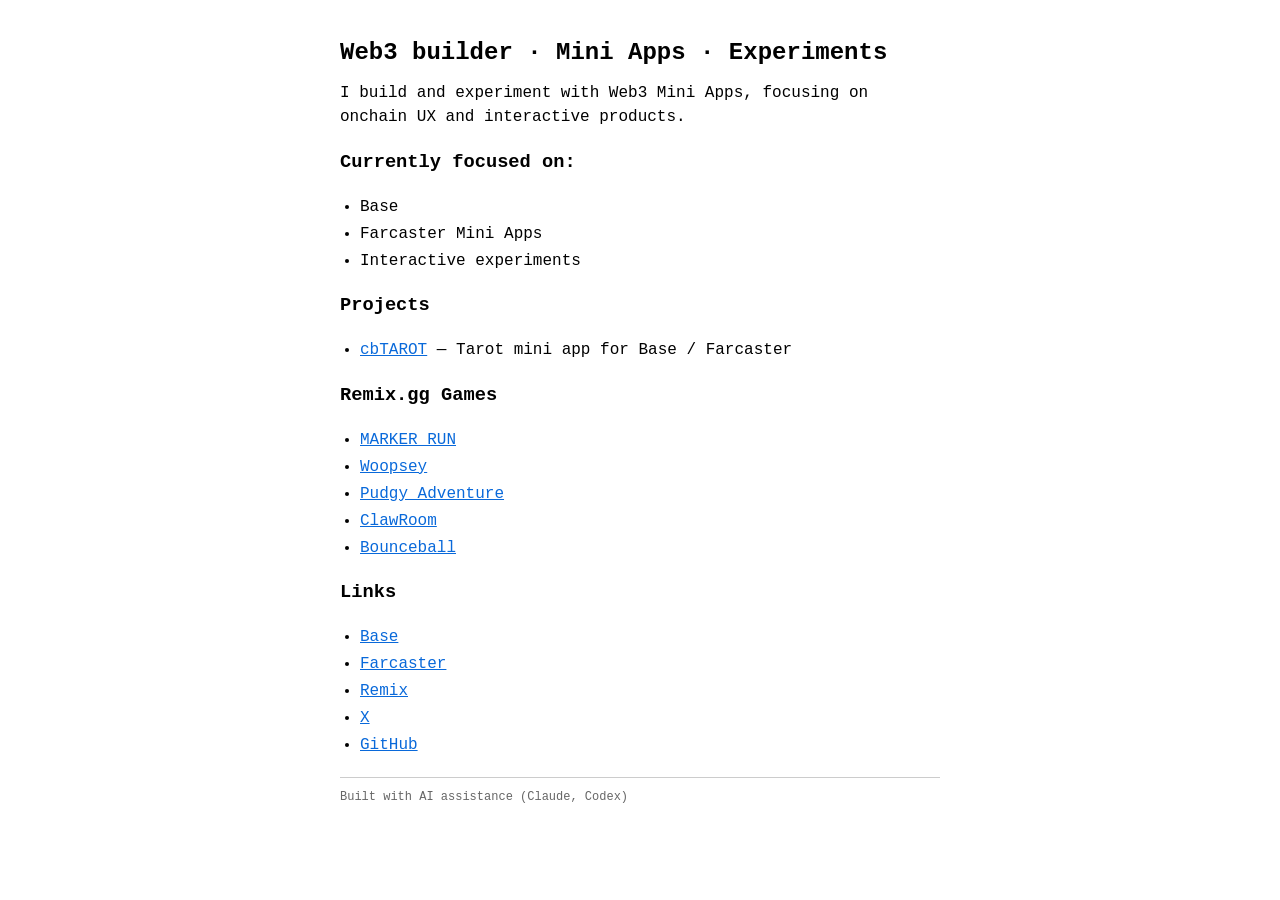
<file: index.html>
<!DOCTYPE html>
<html lang="en">
<head>
    <meta charset="UTF-8">
    <meta name="viewport" content="width=device-width, initial-scale=1.0">
    <meta name="talentapp:project_verification" content="10eeb9c667c5edb87c287e41d082af4ce6b15f4ef0b662441b02d8143158ba45501e1047c68e49a6883d0135640671f6f64967bbcfabbca27f92173bc466dbe9">
    <title>0xagcheth</title>
    <style>
        body {
            font-family: 'Courier New', 'Courier', monospace;
            background-color: #fff;
            color: #000;
            max-width: 600px;
            margin: 0 auto;
            padding: 20px;
            line-height: 1.5;
        }
        
        a {
            color: #0969da;
            text-decoration: underline;
        }
        
        a:hover {
            text-decoration: none;
        }
        
        h2 {
            margin: 15px 0 10px 0;
        }
        
        p {
            margin: 5px 0;
        }
        
        ul {
            margin: 5px 0;
            padding-left: 20px;
        }
        
        li {
            margin: 3px 0;
        }
        
        .footer {
            margin-top: 20px;
            padding-top: 10px;
            border-top: 1px solid #ccc;
            font-size: 12px;
            color: #666;
        }
    </style>
</head>
<body>
<h2>Web3 builder · Mini Apps · Experiments</h2>

<p>I build and experiment with Web3 Mini Apps, focusing on onchain UX and interactive products.</p>

<h3>Currently focused on:</h3>
<ul>
<li>Base</li>
<li>Farcaster Mini Apps</li>
<li>Interactive experiments</li>
</ul>

<h3>Projects</h3>
<ul>
<li><a href="https://github.com/0xagcheth/cbTAROT">cbTAROT</a> — Tarot mini app for Base / Farcaster</li>
</ul>

<h3>Remix.gg Games</h3>
<ul>
<li><a href="https://remix.gg/g/7871e013-2690-4265-ad8a-a1383a1f54d7?ref=F1AB2AFB16">MARKER RUN</a></li>
<li><a href="https://remix.gg/g/cc7a1e41-8f6c-4f27-94be-0714aceb0043?ref=F1AB2AFB16">Woopsey</a></li>
<li><a href="https://remix.gg/g/1deb5334-108c-40de-b236-1315c2677cfb?ref=F1AB2AFB16">Pudgy Adventure</a></li>
<li><a href="https://remix.gg/g/47da1ad7-d0a9-486d-8d8c-5c6d0765be29?ref=F1AB2AFB16">ClawRoom</a></li>
<li><a href="https://remix.gg/g/e40b99f8-a348-4664-b83f-0898bf64102d?ref=F1AB2AFB16">Bounceball</a></li>
</ul>

<h3>Links</h3>
<ul>
<li><a href="https://base.app/profile/0xagch">Base</a></li>
<li><a href="https://farcaster.xyz/0xagch.eth">Farcaster</a></li>
<li><a href="https://remix.gg/r/F1AB2AFB16">Remix</a></li>
<li><a href="https://x.com/0xagcheth">X</a></li>
<li><a href="https://github.com/0xagcheth">GitHub</a></li>
</ul>

<div class="footer">
Built with AI assistance (Claude, Codex)
</div>
</body>
</html>
</file>
